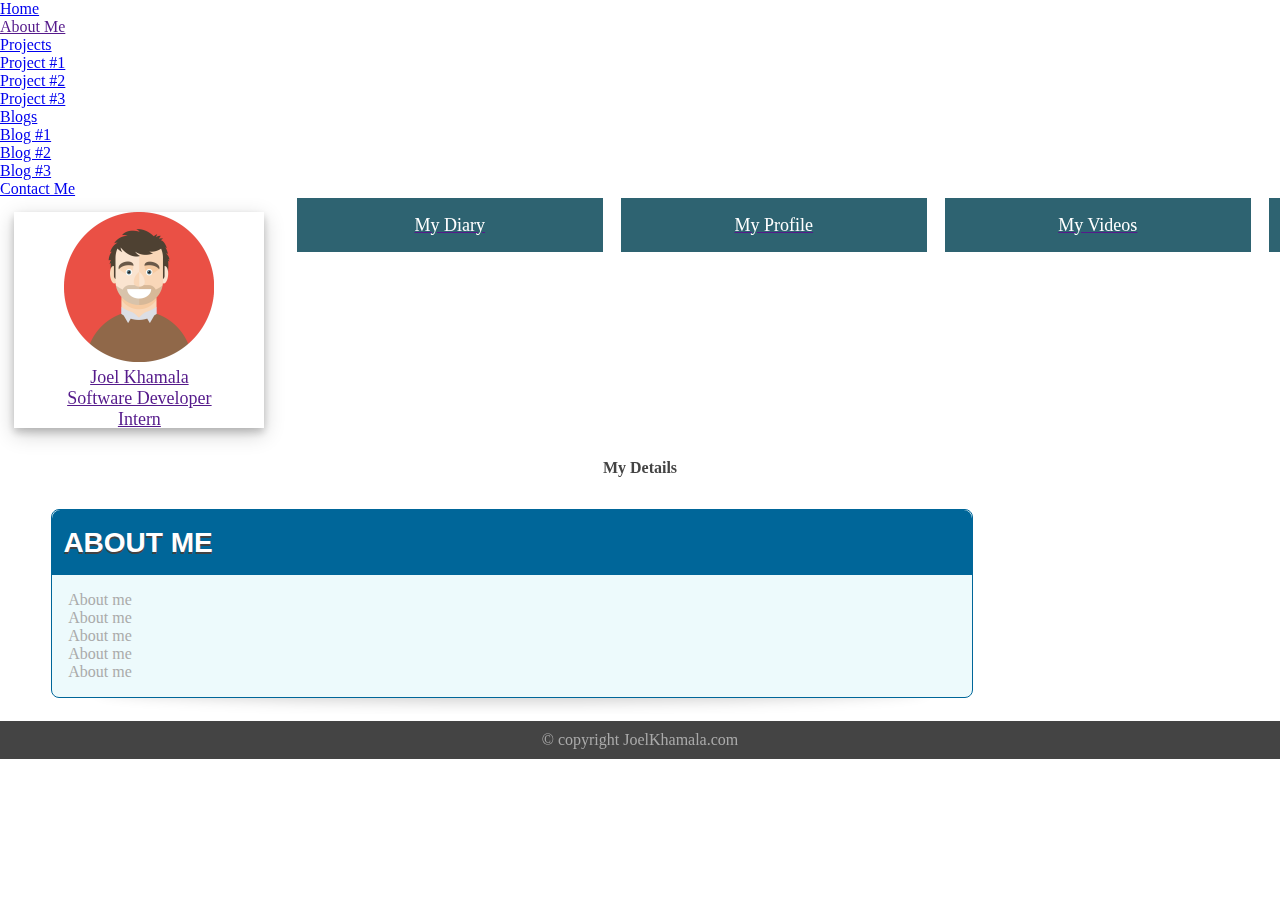
<file: aboutme.html>
<!DOCTYPE html>
<html>
<head>
  <meta name="viewport" content="width=device-width, initial-scale=1">
  <link rel="stylesheet" type="text/css" href="css/styles.css">

</head>
<body style="font-family:Verdana;color:#aaaaaa;">
  <header>
      <div class="nav">
        <ul>
          <li class="home"><a href="index.html">Home</a></li>
          <li class="about"><a href="">About Me</a></li>
          <li class="tutorials sub"><a href="#">Projects</a>
            <ul>
              <li><a href="#">Project #1</a></li>
              <li><a href="#">Project #2</a></li>
              <li><a href="#">Project #3</a></li>
            </ul>
          </li>
          <li class="news sub"><a href="#">Blogs</a>
            <ul>
              <li><a href="#">Blog #1</a></li>
              <li><a href="#">Blog #2</a></li>
              <li><a href="#">Blog #3</a></li>
            </ul>
          </li>
          <li class="contact"><a href="contact.html">Contact Me</a></li>
        </ul>
      </div>
    </header>

<div style="overflow:auto">
  <div class="menu">
    <a href="">
      <div class="card avatar">
        <div class="header">
          <img src="images/avatar1.png" width="150px">
        </div>

        <div class="content">
          <p>Joel Khamala</p>
          <p>Software Developer</p>
          <p>Intern</p>
        </div>
      </div>
    </a>
    <a href="">
      <div class="center box">
        My Diary
      </div>
    </a>
      <a href="">
        <div class="center box">
          My Profile
        </div>
      </a>
      <a href="">
        <div class="center box">
          My Videos
        </div>
      </a>
      <a href="">
        <div class="center box">
          My Online Friends
        </div>
      </a>
      <a href="">
        <div class="center box">
          Gallery
        </div>
      </a>
  </div>
<div class="container">
  <h4>My Details</h4>
</div>
  <div class="main">
    <!-- Add your stuff here--->
    <section id="contact">
    <div class="sectionheader"> <h1>ABOUT ME</h1></div>
    <article>
      About me<br>
      About me<br>
      About me<br>
      About me<br>
      About me<br>
    </article>
  </section>
  </div>

</div>

<div class="footer myfoot">© copyright JoelKhamala.com</div>

</body>
</html>
</file>
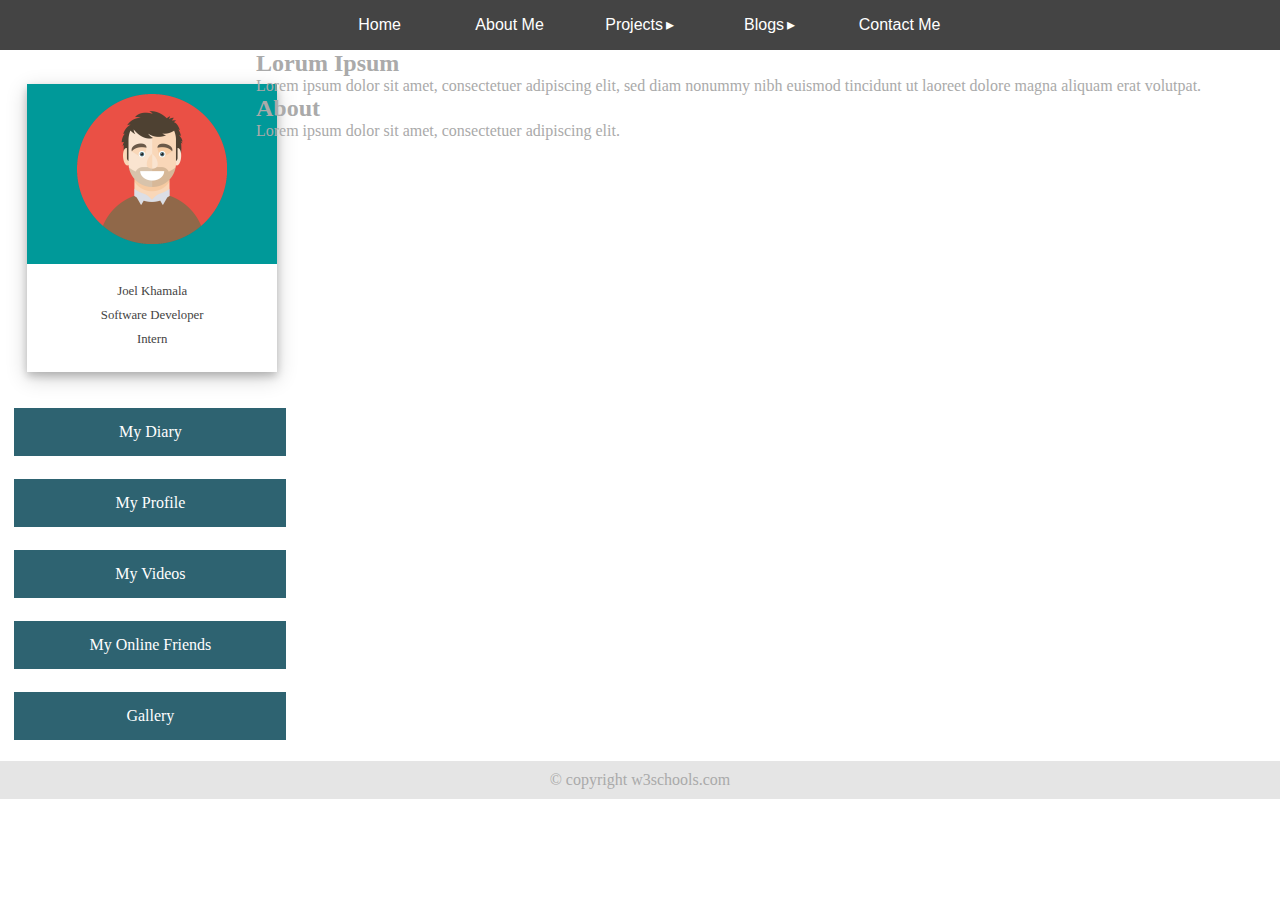
<file: aboutus.html>
<!DOCTYPE html>
<html>
<head>
  <meta name="viewport" content="width=device-width, initial-scale=1">
  <link rel="stylesheet" type="text/css" href="css/about-styles.css">
</head>
<body style="font-family:Verdana;color:#aaaaaa;">
  <header>
      <div class="nav">
        <ul>
          <li class="home"><a href="#">Home</a></li>
          <li class="about"><a href="aboutus.html">About Me</a></li>
          <li class="tutorials sub"><a href="#">Projects</a>
            <ul>
              <li><a href="#">Project #1</a></li>
              <li><a href="#">Project #2</a></li>
              <li><a href="#">Project #3</a></li>
            </ul>
          </li>
          <li class="news sub"><a href="#">Blogs</a>
            <ul>
              <li><a href="#">Blog #1</a></li>
              <li><a href="#">Blog #2</a></li>
              <li><a href="#">Blog #3</a></li>
            </ul>
          </li>
          <li class="contact"><a href="#">Contact Me</a></li>
        </ul>
      </div>
    </header>

<div style="overflow:auto">
  <div class="menu">
    <a href="">
      <div class="card avatar">
        <div class="header">
          <img src="images/avatar1.png" width="150px">
        </div>

        <div class="content">
          <p>Joel Khamala</p>
          <p>Software Developer</p>
          <p>Intern</p>
        </div>
      </div>
    </a>
    <a href="">
      <div class="center box">
        My Diary
      </div>
    </a>
      <a href="">
        <div class="center box">
          My Profile
        </div>
      </a>
      <a href="">
        <div class="center box">
          My Videos
        </div>
      </a>
      <a href="">
        <div class="center box">
          My Online Friends
        </div>
      </a>
      <a href="">
        <div class="center box">
          Gallery
        </div>
      </a>
  </div>

  <div class="main">
    <h2>Lorum Ipsum</h2>
    <p>Lorem ipsum dolor sit amet, consectetuer adipiscing elit, sed diam nonummy nibh euismod tincidunt ut laoreet dolore magna aliquam erat volutpat.</p>
  </div>

  <div class="right">
    <h2>About</h2>
    <p>Lorem ipsum dolor sit amet, consectetuer adipiscing elit.</p>
  </div>
</div>

<div style="background-color:#e5e5e5;text-align:center;padding:10px;margin-top:7px;">© copyright w3schools.com</div>

</body>
</html>
</file>
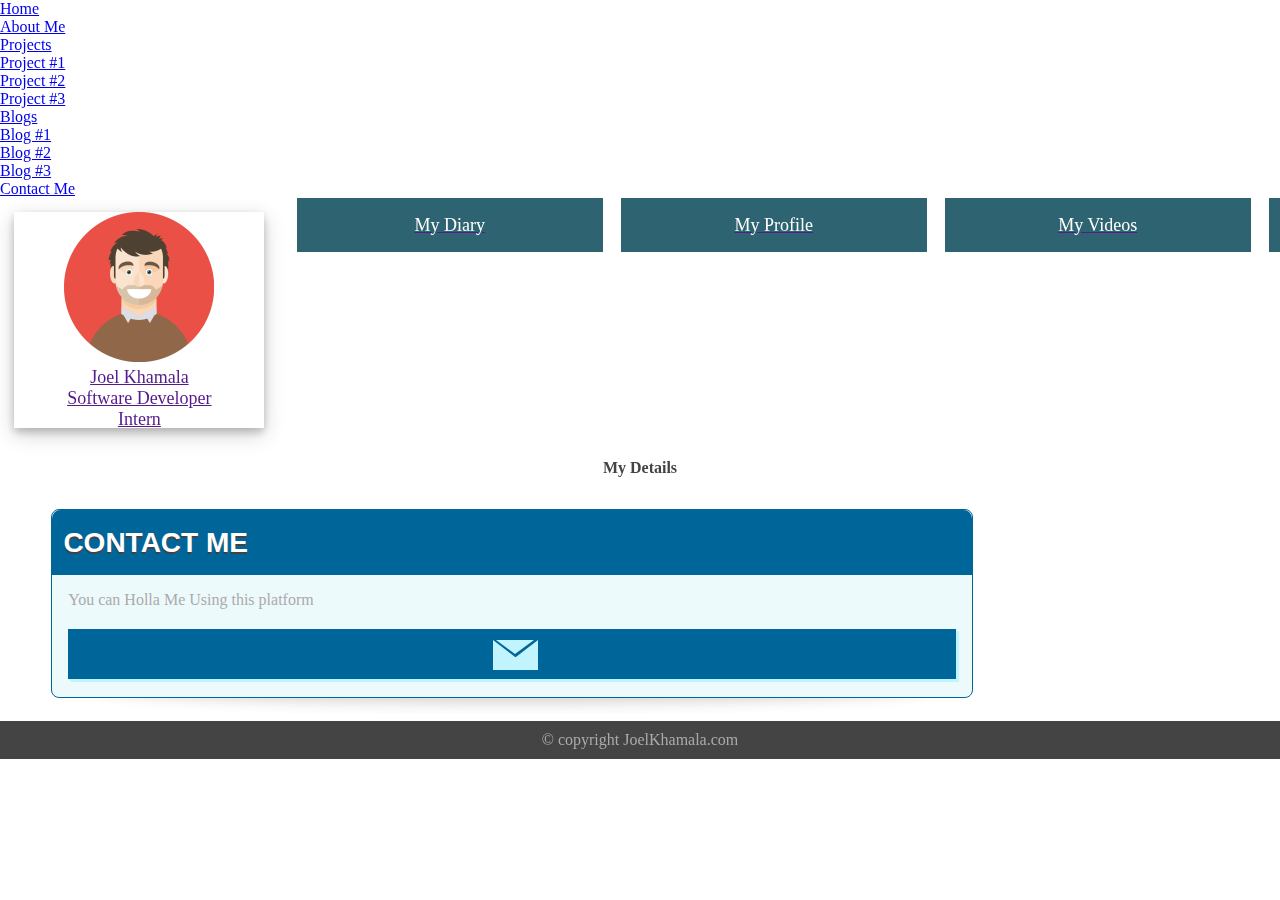
<file: contact.html>
<!DOCTYPE html>
<html>
<head>
  <meta name="viewport" content="width=device-width, initial-scale=1">
  <link rel="stylesheet" type="text/css" href="css/styles.css">
  <link href="https://use.fontawesome.com/releases/v5.0.7/css/all.css" rel="stylesheet">
  
</head>
<body style="font-family:Verdana;color:#aaaaaa;">
  <header>
      <div class="nav">
        <ul>
          <li class="home"><a href="index.html">Home</a></li>
          <li class="about"><a href="aboutme.html">About Me</a></li>
          <li class="tutorials sub"><a href="#">Projects</a>
            <ul>
              <li><a href="#">Project #1</a></li>
              <li><a href="#">Project #2</a></li>
              <li><a href="#">Project #3</a></li>
            </ul>
          </li>
          <li class="news sub"><a href="#">Blogs</a>
            <ul>
              <li><a href="#">Blog #1</a></li>
              <li><a href="#">Blog #2</a></li>
              <li><a href="#">Blog #3</a></li>
            </ul>
          </li>
          <li class="contact"><a href="#">Contact Me</a></li>
        </ul>
      </div>
    </header>

<div style="overflow:auto">
  <div class="menu">
    <a href="">
      <div class="card avatar">
        <div class="header">
          <img src="images/avatar1.png" width="150px">
        </div>

        <div class="content">
          <p>Joel Khamala</p>
          <p>Software Developer</p>
          <p>Intern</p>
        </div>
      </div>
    </a>
    <a href="">
      <div class="center box">
        My Diary
      </div>
    </a>
      <a href="">
        <div class="center box">
          My Profile
        </div>
      </a>
      <a href="">
        <div class="center box">
          My Videos
        </div>
      </a>
      <a href="">
        <div class="center box">
          My Online Friends
        </div>
      </a>
      <a href="">
        <div class="center box">
          Gallery
        </div>
      </a>
  </div>
<div class="container">
  <h4>My Details</h4>
</div>
  <div class="main">
    <section id="contact">
		<div class="sectionheader">	<h1>CONTACT ME</h1></div>
		<article>
		<p>You can Holla Me Using this platform</p>
			
				<label for="checkcontact" class="contactbutton"><div class="mail"></div></label><input id="checkcontact" type="checkbox">
		
				<form action="" method="post" class="contactform">
					<p class="input_wrapper"><input type="text" name="contact_name" value=""  id ="contact_name"><label for="contact_name">NAME</label></p>
					<p class="input_wrapper"><input type="text" name="contact_email" value=""  id ="contact_email"><label for="contact_email">EMAIL</label></p>
					<p class="input_wrapper"><input type="text" name="contact_subject" value=""  id ="contact_subject"><label for="contact_subject">SUBJECT</label></p>
					<p class="textarea_wrapper"><textarea name="contact_message" id="contact_message"></textarea></p>
					<p class="submit_wrapper"><input type="submit" value="SEND MESSAGE"></p>			
				</form>
		</article>
	</section>
  </div>

</div>

<div class="footer myfoot">© copyright JoelKhamala.com</div>

</body>
</html>
</file>
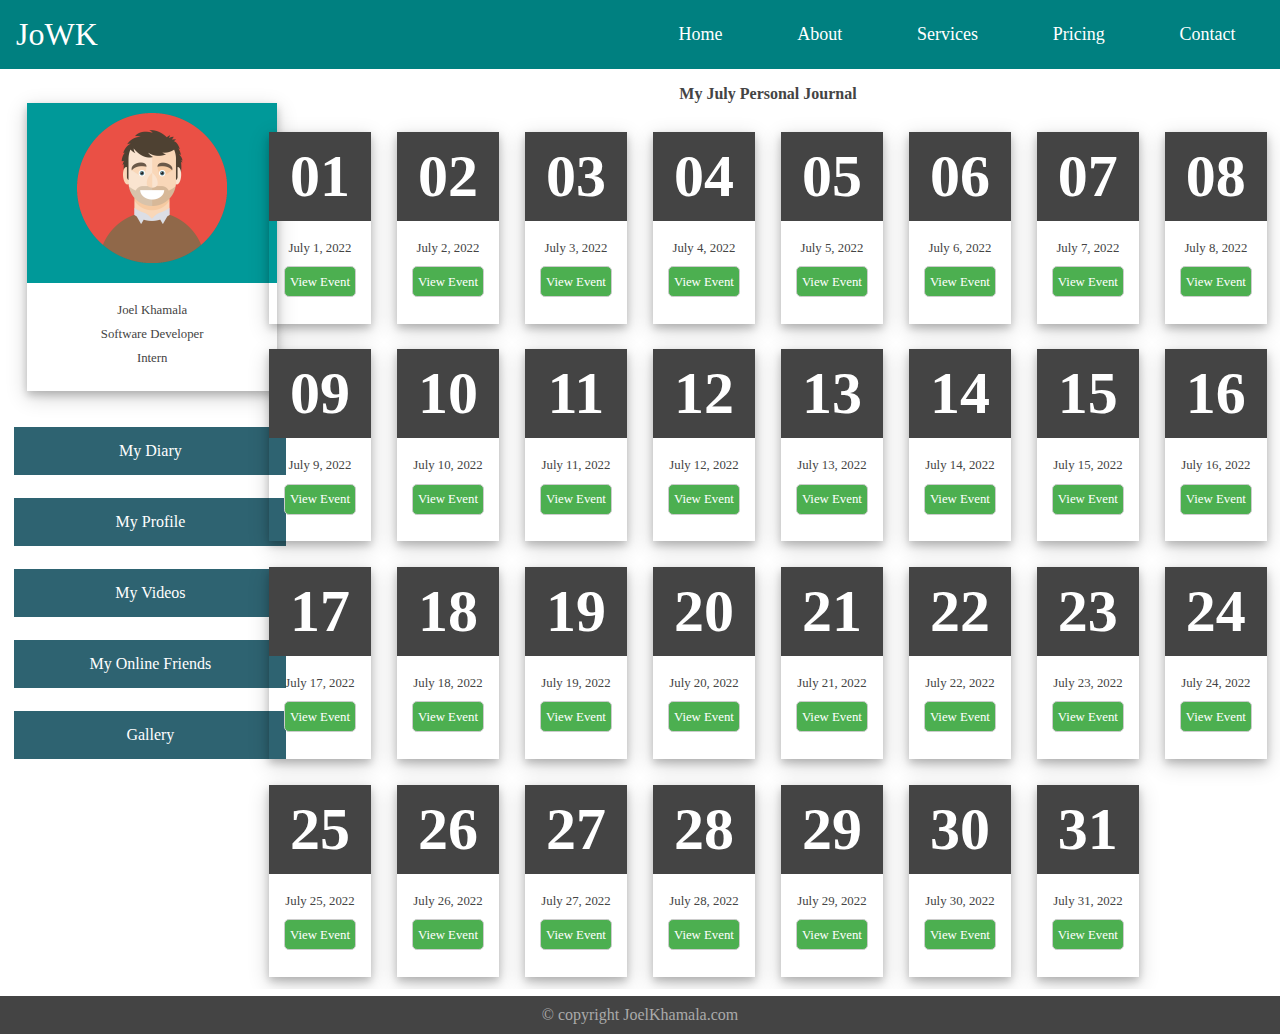
<file: myjournal.html>
<!DOCTYPE html>
<html>
<head>
  <meta name="viewport" content="width=device-width, initial-scale=1">
  <link rel="stylesheet" type="text/css" href="css/styles.css">
  
</head>
<body style="font-family:Verdana;color:#aaaaaa;">
  <header>
    <nav class="navbar">
      <!-- LOGO -->
      <div class="logo">JoWK</div>
       <!-- NAVIGATION MENU -->
       <ul class="nav-links">
         <!-- USING CHECKBOX HACK -->
         <input type="checkbox" id="checkbox_toggle" />
         <label for="checkbox_toggle" class="hamburger">&#9776;</label>
         <!-- NAVIGATION MENUS -->
         <div class="menu">
           <li><a href="/">Home</a></li>
           <li><a href="/">About</a></li>
           <li class="services">
             <a href="/">Services</a>
             <!-- DROPDOWN MENU -->
             <ul class="dropdown">
               <li><a href="/">Web Design</a></li>
               <li><a href="/">Graphic Design</a></li>
               <li><a href="/">Database Design</a></li>
               <li><a href="/">Network Connections</a></li>
               <li><a href="/">ICT Training</a></li>
             </ul>
           </li>
           <li><a href="/">Pricing</a></li>
           <li><a href="/">Contact</a></li>
         </div>
       </ul>
     </nav>
    </header>

<div style="overflow:auto">
  <div class="menu1">
    <a href="">
      <div class="card avatar">
        <div class="header">
          <img src="images/avatar1.png" width="150px">
        </div>

        <div class="content">
          <p>Joel Khamala</p>
          <p>Software Developer</p>
          <p>Intern</p>
        </div>
      </div>
    </a>
    <a href="">
      <div class="center box">
        My Diary
      </div>
    </a>
      <a href="">
        <div class="center box">
          My Profile
        </div>
      </a>
      <a href="">
        <div class="center box">
          My Videos
        </div>
      </a>
      <a href="">
        <div class="center box">
          My Online Friends
        </div>
      </a>
      <a href="">
        <div class="center box">
          Gallery
        </div>
      </a>
  </div>
<div class="container">
	<h4>My July Personal Journal</h4>
</div>
  <div class="main">
    <div class="card">
      <div class="header">
        <h1>01</h1>
      </div>

      <div class="content">
        <p>July 1, 2022</p>
        <a href="#" class="btn btn-primary">View Event</a>
      </div>
    </div>

    <div class="card">
      <div class="header">
        <h1>02</h1>
      </div>

      <div class="content">
        <p>July 2, 2022</p>
        <a href="#" class="btn btn-primary">View Event</a>
      </div>
    </div>

    <div class="card">
      <div class="header">
        <h1>03</h1>
      </div>

      <div class="content">
        <p>July 3, 2022</p>
        <a href="#" class="btn btn-primary">View Event</a>
      </div>
    </div>

    <div class="card">
      <div class="header">
        <h1>04</h1>
      </div>

      <div class="content">
        <p>July 4, 2022</p>
        <a href="#" class="btn btn-primary">View Event</a>
      </div>
    </div>

    <div class="card">
      <div class="header">
        <h1>05</h1>
      </div>

      <div class="content">
        <p>July 5, 2022</p>
        <a href="#" class="btn btn-primary">View Event</a>
      </div>
    </div>

    <div class="card">
      <div class="header">
        <h1>06</h1>
      </div>

      <div class="content">
        <p>July 6, 2022</p>
        <a href="#" class="btn btn-primary">View Event</a>
      </div>
    </div>

    <div class="card">
      <div class="header">
        <h1>07</h1>
      </div>

      <div class="content">
        <p>July 7, 2022</p>
        <a href="#" class="btn btn-primary">View Event</a>
      </div>
    </div>

    <div class="card">
      <div class="header">
        <h1>08</h1>
      </div>

      <div class="content">
        <p>July 8, 2022</p>
        <a href="#" class="btn btn-primary">View Event</a>
      </div>
    </div>

    <div class="card">
      <div class="header">
        <h1>09</h1>
      </div>

      <div class="content">
        <p>July 9, 2022</p>
        <a href="#" class="btn btn-primary">View Event</a>
      </div>
    </div>

    <div class="card">
      <div class="header">
        <h1>10</h1>
      </div>

      <div class="content">
        <p>July 10, 2022</p>
        <a href="#" class="btn btn-primary">View Event</a>
      </div>
    </div>

    <div class="card">
      <div class="header">
        <h1>11</h1>
      </div>

      <div class="content">
        <p>July 11, 2022</p>
        <a href="#" class="btn btn-primary">View Event</a>
      </div>
    </div>

    <div class="card">
      <div class="header">
        <h1>12</h1>
      </div>

      <div class="content">
        <p>July 12, 2022</p>
        <a href="#" class="btn btn-primary">View Event</a>
      </div>
    </div>

    <div class="card">
      <div class="header">
        <h1>13</h1>
      </div>

      <div class="content">
        <p>July 13, 2022</p>
        <a href="#" class="btn btn-primary">View Event</a>
      </div>
    </div>

    <div class="card">
      <div class="header">
        <h1>14</h1>
      </div>

      <div class="content">
        <p>July 14, 2022</p>
        <a href="#" class="btn btn-primary">View Event</a>
      </div>
    </div>

    <div class="card">
      <div class="header">
        <h1>15</h1>
      </div>

      <div class="content">
        <p>July 15, 2022</p>
        <a href="#" class="btn btn-primary">View Event</a>
      </div>
    </div>

    <div class="card">
      <div class="header">
        <h1>16</h1>
      </div>

      <div class="content">
        <p>July 16, 2022</p>
        <a href="#" class="btn btn-primary">View Event</a>
      </div>
    </div>

    <div class="card">
      <div class="header">
        <h1>17</h1>
      </div>

      <div class="content">
        <p>July 17, 2022</p>
        <a href="#" class="btn btn-primary">View Event</a>
      </div>
    </div>

    <div class="card">
      <div class="header">
        <h1>18</h1>
      </div>

      <div class="content">
        <p>July 18, 2022</p>
        <a href="#" class="btn btn-primary">View Event</a>
      </div>
    </div>

    <div class="card">
      <div class="header">
        <h1>19</h1>
      </div>

      <div class="content">
        <p>July 19, 2022</p>
        <a href="#" class="btn btn-primary">View Event</a>
      </div>
    </div>

    <div class="card">
      <div class="header">
        <h1>20</h1>
      </div>

      <div class="content">
        <p>July 20, 2022</p>
        <a href="#" class="btn btn-primary">View Event</a>
      </div>
    </div>

    <div class="card">
      <div class="header">
        <h1>21</h1>
      </div>

      <div class="content">
        <p>July 21, 2022</p>
        <a href="#" class="btn btn-primary">View Event</a>
      </div>
    </div>

    <div class="card">
      <div class="header">
        <h1>22</h1>
      </div>

      <div class="content">
        <p>July 22, 2022</p>
        <a href="#" class="btn btn-primary">View Event</a>
      </div>
    </div>

    <div class="card">
      <div class="header">
        <h1>23</h1>
      </div>

      <div class="content">
        <p>July 23, 2022</p>
        <a href="#" class="btn btn-primary">View Event</a>
      </div>
    </div>

    <div class="card">
      <div class="header">
        <h1>24</h1>
      </div>

      <div class="content">
        <p>July 24, 2022</p>
        <a href="#" class="btn btn-primary">View Event</a>
      </div>
    </div>

    <div class="card">
      <div class="header">
        <h1>25</h1>
      </div>

      <div class="content">
        <p>July 25, 2022</p>
        <a href="#" class="btn btn-primary">View Event</a>
      </div>
    </div>

    <div class="card">
      <div class="header">
        <h1>26</h1>
      </div>

      <div class="content">
        <p>July 26, 2022</p>
        <a href="#" class="btn btn-primary">View Event</a>
      </div>
    </div>

    <div class="card">
      <div class="header">
        <h1>27</h1>
      </div>

      <div class="content">
        <p>July 27, 2022</p>
        <a href="#" class="btn btn-primary">View Event</a>
      </div>
    </div>

    <div class="card">
      <div class="header">
        <h1>28</h1>
      </div>

      <div class="content">
        <p>July 28, 2022</p>
        <a href="#" class="btn btn-primary">View Event</a>
      </div>
    </div>

    <div class="card">
      <div class="header">
        <h1>29</h1>
      </div>

      <div class="content">
        <p>July 29, 2022</p>
        <a href="#" class="btn btn-primary">View Event</a>
      </div>
    </div>

    <div class="card">
      <div class="header">
        <h1>30</h1>
      </div>

      <div class="content">
        <p>July 30, 2022</p>
        <a href="#" class="btn btn-primary">View Event</a>
      </div>
    </div>

    <div class="card">
      <div class="header">
        <h1>31</h1>
      </div>

      <div class="content">
        <p>July 31, 2022</p>
        <a href="#" class="btn btn-primary">View Event</a>
      </div>
    </div>
  </div>

</div>

<div class="footer myfoot">© copyright JoelKhamala.com</div>

</body>
</html>
</file>
<file: css/styles.css>
* {
  box-sizing: border-box;
  padding: 0;
  margin: 0;
}
/*Side Menu1*/
.menu1 {
  float: left;
  width: 19%;
  text-align: center;
  margin: 0.5%;
}

.menu1 a {
  text-decoration: none;
  padding: 8px;
  margin-top: 7px;
  display: block;
  width: 100%;
  color: black;
}


/*Styling the cards*/
div.card {
  width: 250px;
  height: 12em;
  margin: 0.8em;
  box-shadow: 0 4px 8px 0 rgba(0, 0, 0, 0.2), 0 6px 20px 0 rgba(0, 0, 0, 0.19);
  text-align: center;
}

/* Styling the Card on the menu1 Container */
div.card .avatar .header{
  background-color: #444;
  margin: 0.6em;
}

div.menu1 a div.header {
  background-color: #009999;
  color: white;
  padding: 10px;
  font-size: 40px;
}

/*Styling the profile card in the Main Container */
div.menu1 a div.content {
  padding: 15px;
  line-height: 1.5em;
  color: #444;
}
div.menu1 a div.content p{
  font-size: 0.8em;
}

div.menu1 a div.card{
  height: 18em;
}

/*Styling the menu1 list anchors*/
.center {
  display: flex;
  /* Default direction = row  */
  flex-direction: row;   
  
  /* Horizontal Centering */
  justify-content: center;
  
  /* Vertical Centering */
  align-items: center;     
}
.box {
  height: 3em; 
  width: 17em;
  background: #2e6371;
  color: #fff;
}
/*Styling the menu1 anchors for on hover effect*/
a .center:hover{
  background-color: #6666FF;
  box-shadow: 0 4px 8px 0 rgba(0, 0, 255, 0.2), 0 6px 6px 0 rgba(0, 0, 255, 0.19);
  border-bottom: 2px solid black;
}

/* NAVBAR2 STYLING STARTS */
.navbar {
 display: flex;
 align-items: center;
 justify-content: space-between;
 padding: 1em;
 background-color: teal;
 color: #fff;
}
.nav-links a {
 color: #fff;
 text-decoration: none;
 padding: 0.6em 0.8em;
}
/* LOGO */
.logo {
 font-size: 32px;
}
/* NAVBAR MENU */
.menu {
 display: flex;
 gap: 1em;
 font-size: 18px;
}
.nav-links a:hover {
 background-color: #4c9e9e;
 transition: 0.3s ease;
}
.menu li {
 padding: 5px 14px;
 list-style: none;
}
/* DROPDOWN MENU */
.services {
 position: relative; 
}
.dropdown {
 background-color: rgb(1, 139, 139);
 padding: 1em 0;
 position: absolute; /*WITH RESPECT TO PARENT*/
 display: none;
 top: 35px;
}
.dropdown li + li {
 margin-top: 10px;
}
.dropdown li {
 padding: 0.5em 1em;
 width: 15em;
 text-align: center;
}

.dropdown li a{
 padding: 0.5em 1em;

}

.dropdown li:hover {
 background-color: #4c9e9e;
 border-left: 5px solid #99d1d1;
 transition: 0.4s ease;
}
.services:hover .dropdown {
 display: block;
}

/*RESPONSIVE NAVBAR MENU STARTS*/
/* CHECKBOX HACK */
input[type=checkbox]{
 display: none;
} 
/*HAMBURGER MENU*/
.hamburger {
 display: none;
 font-size: 24px;
 user-select: none;
}
/* APPLYING MEDIA QUERIES */
@media (max-width: 768px) {
.menu { 
 display:none;
 position: absolute;
 background-color:teal;
 right: 0;
 left: 0;
 text-align: center;
 padding: 16px 0;
}
.menu li:hover {
 display: inline-block;
 background-color:#4c9e9e;
 transition: 0.3s ease;
}
.menu li + li {
 margin-top: 12px;
}
input[type=checkbox]:checked ~ .menu{
 display: block;
}
.hamburger {
 display: block;
}
.dropdown {
 left: 50%;
 top: 30px;
 transform: translateX(35%);
}
.dropdown li:hover {
 background-color: #4c9e9e;
}
}





/*Main Middle Container*/
/*Main Menu1*/
.main{
  float: left;
  width: 80%;
}

.main a{
  text-decoration: none;
  color: #ffffff;
  text-align: center;
}

div.main .card div.header {
  background-color: #444;
  color: white;
  padding: 10px;
  font-size: 30px;
}

/*Styling the profile card in the Main Container */
div.main .card div.content {
  padding: 15px;
  line-height: 1.5em;
  color: #444;
}
div.main .card div.content p{
  font-size: 0.8em;
}

div.main .card{
  width: 10%;
  float: left;
}



/*Styling the button*/
.btn{
  width: 100%;
  background-color: #4CAF50;
  color: white;
  padding: 0.7em 1em;
  margin: 0.4em 0;
  border: none;
  border-radius: 0.4em;
  cursor: pointer; width: 100%;
  padding: 0.2em 0.4em;
  margin: 0.5em 0 0.5em 0;
  display: inline-block;
  border: 1px solid #ccc;
  box-sizing: border-box;
  font-size: 0.8em;
}


/*Contact Us Styling*/
#contact {
width: 90%;
margin:1em auto;
background:white;
position: relative;
background-color: #edfafc;
border-radius: 0.5em;
border: 1px solid #006699;
}
#contact::after {
content: "";
display: block;
height: 30px;
width: 90%;
left: 5%;
bottom: 0;
position: absolute;
-webkit-box-shadow: 0 5px 15px 0 rgba(0, 0, 0, 0.19);
box-shadow: 0 5px 15px 0 rgba(0, 0, 0, 0.19);
border-radius: 100%;
z-index: -1;
}
#contact article {
  padding: 1em;
}
#contact h1 {
background: #006699;
font-family: Oswald ,sans-serif;
font-size: 1.75em;
padding: 0.6em 0 0.6em 0.4em;
color: white;
text-shadow: 0 0.06em 0 #424242;
position: relative;
border-top-right-radius: 0.3em;
border-top-left-radius: 0.3em;
}
.contactbutton {
background: #006699;
-webkit-box-shadow: 1px 1px 0 0 #c2f4ff,2px 2px 0 0 #c2f4ff,3px 3px 0 0 #c2f4ff;
box-shadow: 1px 1px 0 0 #c2f4ff,2px 2px 0 0 #c2f4ff,3px 3px 0 0 #c2f4ff;
text-align: center;
display: block;
width: 100%;
height: 50px;
margin-top: 20px;
margin-bottom: 2px;
cursor: pointer;
}
.contactbutton:hover {
-webkit-box-shadow: 1px 1px 0 0 #c2f4ff,0px 0px 0 0 #c2f4ff,0px 0px 0 0 #c2f4ff;
box-shadow: 1px 1px 0 0 #c2f4ff,0px 0px 0 0 #c2f4ff,0px 0px 0 0 #c2f4ff;
margin-top: 22px;
margin-left: 2px;
margin-bottom: 0px;
}
.mail {
margin-top: 11px;
font-size: 15px;
display: inline-block;
border-top: 2em solid transparent;
border-left: 2.6em solid #c2f4ff;
height: 0;
width: 0;
position: relative;
}
.mail:before {
content: '';
top: -2.5em;
left: -2.95em;
display: block;
position: absolute;
border-top: 1.2em solid #c2f4ff;
border-left: 1.6em solid transparent;
border-right: 1.6em solid transparent;
border-bottom: 1em solid transparent;
font-size: 0.8em;
}
.mail::after {
display: block;
content: "";
position: absolute;
border-top: 2em solid transparent;
border-right: 2.6em solid #c2f4ff;
height: 0;
width: 0;
left: -2.18em;
bottom: 0;
}
#checkcontact{
position: absolute;
left: -9999px;
}
.contactform {
overflow: hidden;
max-height: 0px;
-webkit-transition: all linear 1s;
-moz-transition: all linear 1s;
-o-transition: all linear 1s;
-ms-transition: all linear 1s;
transition: all linear 1s;
}
#checkcontact:checked + .contactform {
max-height: 1000px;
}
.input_wrapper {
position: relative;
}
.textarea_wrapper textarea {
margin-top: 20px;
display: block;
width: 100%;
background: white;
border: 1px solid #DADADA;
box-shadow: 0 0 1px 0 #E4E4E4;
-webkit-box-sizing: border-box;
-moz-box-sizing: border-box;
box-sizing: border-box;
padding: 1em;
-webkit-transition: all 250ms ease;
-moz-transition: all 250ms ease;
-ms-transition: all 250ms ease;
-o-transition: all 250ms ease;
transition: all 250ms ease;
color: #5E5E5E;
}
.input_wrapper input[type="text"] {
margin-top: 1em;
display: block;
width: 100%;
background: white;
border: 1px solid #DADADA;
box-shadow: 0 0 1px 0 #E4E4E4;
-webkit-box-sizing: border-box;
-moz-box-sizing: border-box;
box-sizing: border-box;
padding: 1em;
-webkit-transition: all 250ms ease;
-moz-transition: all 250ms ease;
-ms-transition: all 250ms ease;
-o-transition: all 250ms ease;
transition: all 250ms ease;
color: #5E5E5E;
text-indent: 15%;
}
.input_wrapper input[type="text"]:focus {
background: rgba(242, 56, 90, 0.05);
box-shadow: inset 2px 2px 5px 0 #DADADA;
outline: none;
text-indent: 0;
}
.input_wrapper label {
position: absolute;
left: 0;
top: 0;
height: 100%;
background: #006699;
color: white;
font-family: Oswald ,sans-serif;
box-sizing: border-box;
width: 15%;
text-align: center;
line-height: 2.8em;
-webkit-transition: all 250ms ease;
-moz-transition: all 250ms ease;
-ms-transition: all 250ms ease;
-o-transition: all 250ms ease;
transition: all 250ms ease;
}
.input_wrapper input[type="text"]:focus + label {
left: 85%;
}
.textarea_wrapper textarea {
margin-top: 20px;
display: block;
width: 100%;
  min-height:150px;
background: white;
border: 1px solid #DADADA;
box-shadow: 0 0 1px 0 #E4E4E4;
-webkit-box-sizing: border-box;
-moz-box-sizing: border-box;
box-sizing: border-box;
padding: 1em;
-webkit-transition: all 250ms ease;
-moz-transition: all 250ms ease;
-ms-transition: all 250ms ease;
-o-transition: all 250ms ease;
transition: all 250ms ease;
color: #5E5E5E;
}
.textarea_wrapper textarea:focus {
background: rgba(242, 56, 90, 0.05);
box-shadow: inset 2px 2px 5px 0 #DADADA;
outline: none;
}
.submit_wrapper {
text-align: center;
}
.submit_wrapper input {
text-align: center;
display: inline-block;
width: 40%;
height: 50px;
margin-top: 1em;
margin-bottom: 6px;
cursor: pointer;
background: #006699;
color: white;
font-family: Oswald ,sans-serif;
font-size: 1em;
border: none;
-webkit-box-shadow: 1px 1px 0 0 #c2f4ff,2px 2px 0 0 #c2f4ff,3px 3px 0 0 #c2f4ff;
box-shadow: 1px 1px 0 0 #c2f4ff,2px 2px 0 0 #c2f4ff,3px 3px 0 0 #c2f4ff;
-webkit-appearance: none;
  -webkit-transition: all 250ms ease;
-moz-transition: all 250ms ease;
-ms-transition: all 250ms ease;
-o-transition: all 250ms ease;
transition: all 250ms ease;
}
.submit_wrapper input:hover {
-webkit-box-shadow: 1px 1px 0 0 #c2f4ff,0px 0px 0 0 #c2f4ff,0px 0px 0 0 #c2f4ff;
box-shadow: 1px 1px 0 0 #c2f4ff,0px 0px 0 0 #c2f4ff,0px 0px 0 0 #c2f4ff;
margin-top: 22px;
margin-left: 2px;
margin-bottom: 0px;
}


.myfoot{
  background-color: #444;
  text-align:center;
  padding:10px;
  margin-top:7px;
}

.container{
  text-align: center;
}

.container h4{
  margin: 1em 0 1em 0;
  color: #444;
}


@media only screen and (max-width: 1100px){
  div.main .card{
    width: 20%;
    margin: 2%;
  }

  .menu1 {
    float: left;
    width: 28%;
    text-align: center;
    margin: 0.5%;
  }

  .main{
    float: left;
    width: 70%;
  }

}

@media only screen and (max-width: 990px){
  .menu1, .main, .nav li,.menu1 a .card, .menu1 a .center {
    width: 96%;
    margin: 1% 2% 1% 2%;
  }
  div.main .card{
    width: 28%;
    margin: 2%;
  }
}

@media only screen and (max-width: 720px) {
  /* For mobile phones: */
  .menu1, .main, .nav li,.menu1 a .card, .menu1 a .center, #contact {
    width: 96%;
    margin: 1% 2% 1% 2%;
  }
  div.main .card{
    width: 28%;
    margin: 2%;
  }

  .input_wrapper label {
    line-height: 3.5em;
    font-size: 0.8em;
    }

  .nav ul {
  list-style: none;
  background-color: #444;
  text-align: center;
  padding: 0;
  margin: 0;
}

.nav li {
  font-family: 'Oswald', sans-serif;
  font-size: 1em;
  line-height: 40px;
  text-align: left;
}

.nav a {
  text-decoration: none;
  color: #fff;
  display: block;
  padding-left: 15px;
  border-bottom: 1px solid #888;
  transition: .3s background-color;
}

.nav a:hover {
  background-color: #005f5f;
}

.nav a.active {
  background-color: #aaa;
  color: #444;
  cursor: default;
}

/* Sub Menu1s */
.nav li li {
  font-size: 0.8em;
}

.menu1{
    justify-content: space-around;
    align-items: stretch;
  }

}
</file>
<file: css/about-styles.css>
* {
  box-sizing: border-box;
  padding: 0;
  margin: 0;
}
/*Side Menu*/
.menu {
  float: left;
  width: 19%;
  text-align: center;
  margin: 0.5%;
}

.menu a {
  text-decoration: none;
  padding: 8px;
  margin-top: 7px;
  display: block;
  width: 100%;
  color: black;
}


/*Styling the cards*/
div.card {
  width: 250px;
  height: 13em;
  margin: 0.8em;
  box-shadow: 0 4px 8px 0 rgba(0, 0, 0, 0.2), 0 6px 20px 0 rgba(0, 0, 0, 0.19);
  text-align: center;
}

/* Styling the Card on the menu Container */
div.card .avatar .header{
  background-color: #444;
  margin: 0.6em;
}

div.menu a div.header {
  background-color: #009999;
  color: white;
  padding: 10px;
  font-size: 40px;
}

/*Styling the profile card in the Main Container */
div.menu a div.content {
  padding: 15px;
  line-height: 1.5em;
  color: #444;
}
div.menu a div.content p{
  font-size: 0.8em;
}

div.menu a div.card{
  height: 18em;
}

/*Styling the menu list anchors*/
.center {
  display: flex;
  /* Default direction = row  */
  flex-direction: row;   
  
  /* Horizontal Centering */
  justify-content: center;
  
  /* Vertical Centering */
  align-items: center;     
}
.box {
  height: 3em; 
  width: 17em;
  background: #2e6371;
  color: #fff;
}
/*Styling the menu anchors for on hover effect*/
a .center:hover{
  background-color: #6666FF;
  box-shadow: 0 4px 8px 0 rgba(0, 0, 255, 0.2), 0 6px 6px 0 rgba(0, 0, 255, 0.19);
  border-bottom: 2px solid black;
}

/*Styling the Navigation */
.nav ul {
  list-style: none;
  background-color: #444;
  text-align: center;
  padding: 0;
  margin: 0;
}

.nav li {
  font-family: 'Oswald', sans-serif;
  font-size: 1em;
  line-height: 40px;
  text-align: left;
    width: 130px;
    border-bottom: none;
    height: 50px;
    display: inline-block;
    margin-right: -4px;
  }
  .nav > ul > li {
    text-align: center;
  }

  .nav > ul > li > a {
    padding-left: 0;
  }

  /* Sub Menus */
  .nav li ul {
    position: absolute;
    display: none;
    width: inherit;
  }

  .nav li:hover ul {
    display: block;
  }

  .nav li ul li {
    display: block;
  }
  
  /* Sub menu indicators */
  .sub > a::after {
    content: '\0025B8';
    margin-left: 3px;
  }
  .sub > a:hover::after {
    content: '\0025BE';
  }

.nav a {
  text-decoration: none;
  color: #fff;
  display: block;
  padding: 0.3em;
  border-bottom: none;
  transition: .3s background-color;
}

.nav a:hover {
  background-color: #005f5f;
}

.nav a.active {
  background-color: #aaa;
  color: #444;
  cursor: default;
}

/* Sub Menus */
.nav li li {
  font-size: 0.8em;
}

/*Main Middle Container*/
/*Main Menu*/
.main{
  float: left;
  width: 80%;
}

.main a{
  text-decoration: none;
  color: #ffffff;
  text-align: center;
}

div.main .card div.header {
  background-color: #444;
  color: white;
  padding: 10px;
  font-size: 40px;
}

/*Styling the profile card in the Main Container */
div.main .card div.content {
  padding: 15px;
  line-height: 1.5em;
  color: #444;
}
div.main .card div.content p{
  font-size: 0.8em;
}

div.main .card{
  width: 14%;
  float: left;
}



/*Styling the button*/
.btn{
  width: 100%;
  background-color: #4CAF50;
  color: white;
  padding: 0.7em 1em;
  margin: 0.4em 0;
  border: none;
  border-radius: 0.2em;
  cursor: pointer; width: 100%;
  padding: 0.2em 0.4em;
  margin: 0.5em 0 0.5em 0;
  display: inline-block;
  border: 1px solid #ccc;
  border-radius: 0.2em;
  box-sizing: border-box;
  font-size: 0.8em;
}



@media only screen and (max-width: 620px) {
  /* For mobile phones: */
  .menu, .main, .nav li,.menu a .card, .menu a .center {
    width: 96%;
    margin: 1% 2% 1% 2%;
  }
  div.main .card{
    width: 46%;
    margin: 2%;
  }
  .nav ul {
  list-style: none;
  background-color: #444;
  text-align: center;
  padding: 0;
  margin: 0;
}

.nav li {
  font-family: 'Oswald', sans-serif;
  font-size: 1em;
  line-height: 40px;
  text-align: left;
}

.nav a {
  text-decoration: none;
  color: #fff;
  display: block;
  padding-left: 15px;
  border-bottom: 1px solid #888;
  transition: .3s background-color;
}

.nav a:hover {
  background-color: #005f5f;
}

.nav a.active {
  background-color: #aaa;
  color: #444;
  cursor: default;
}

/* Sub Menus */
.nav li li {
  font-size: 0.8em;
}

.menu, .container-side{
    justify-content: space-around;
    align-items: stretch;
  }

}
</file>
